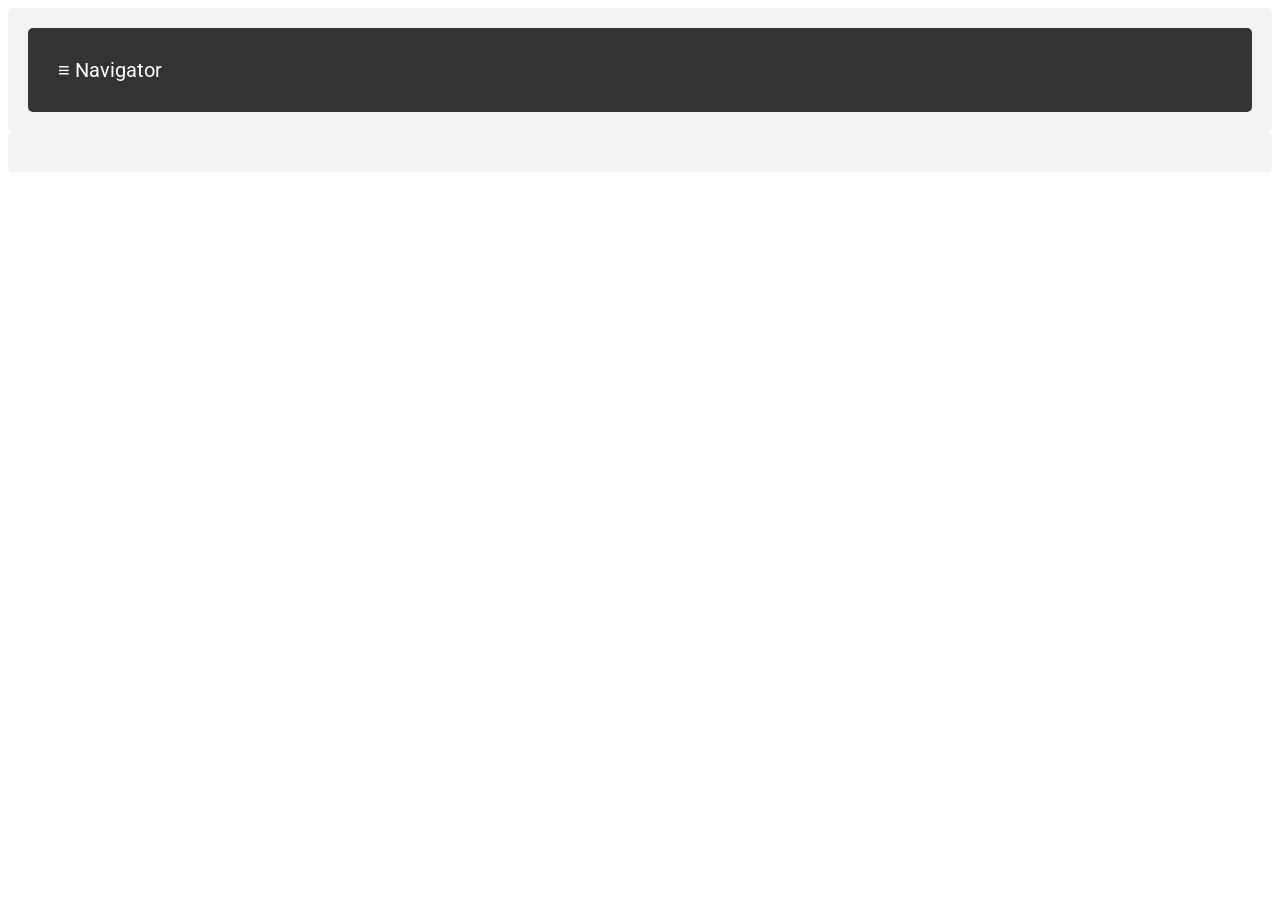
<file: index.html>
<html>
<head se-css="body.css">
    <meta charset="UTF-8">
    <meta name="viewport" content="width=device-width, initial-scale=1.0">
    <meta http-equiv="X-UA-Compatible" content="ie=edge">
    <script type="module" src="index.js"></script>
    <title>Sample of SysError.js</title>
</head>
<body>
    <div se-html="navbar.html"></div>
    <script src="navbar.js"></script>
    <div id="root"></div>
</body>
</html>
</file>
